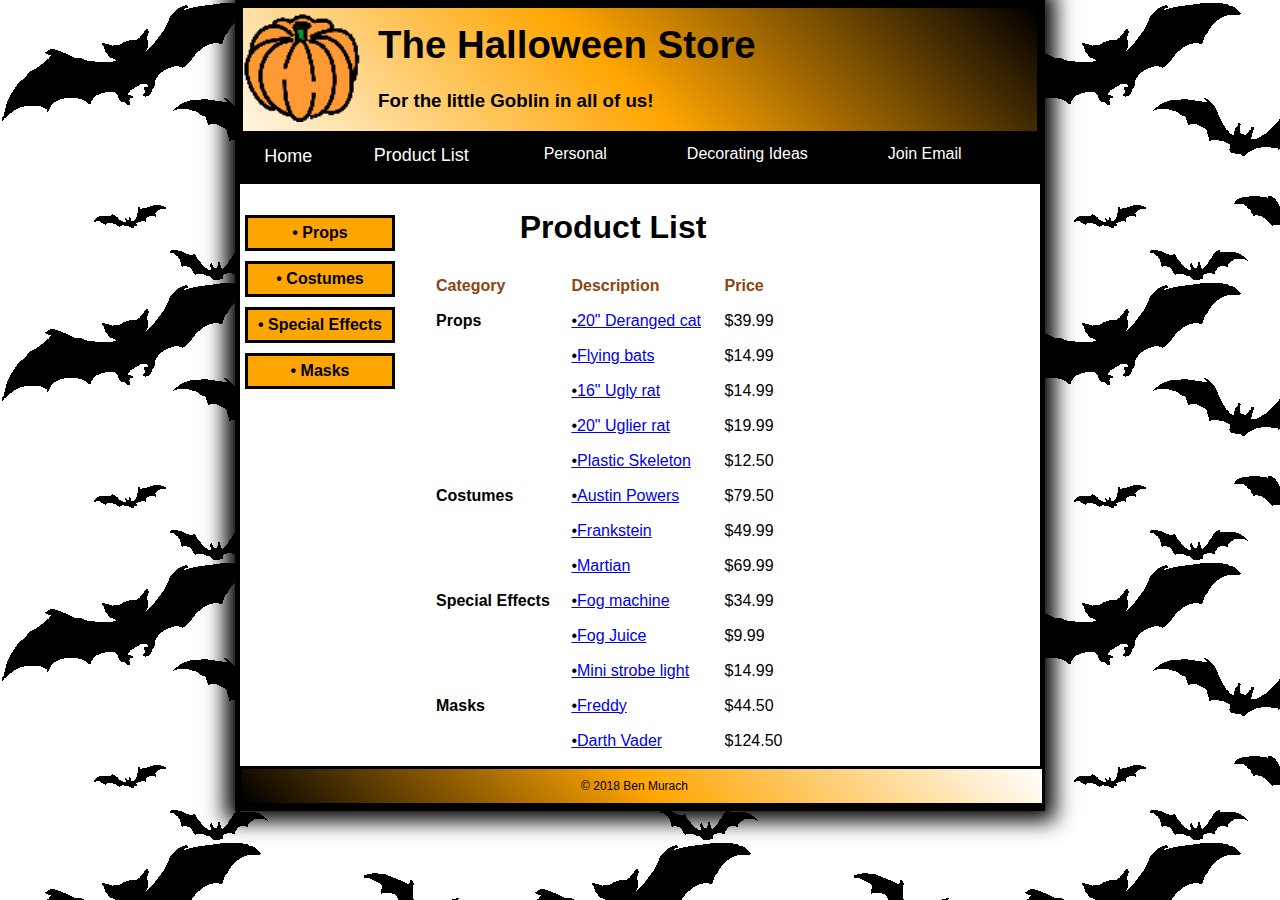
<file: excersise 7/index.html>
<!Doctype HTML>
<link rel="stylesheet" href="main.css"> 
<HTML>
<main>
<body>

<div class ="top">

<Header>
<img src = "pumpkin.gif" alt = "Dat boi">
    <style> 
    img {
        width: 15%;
        height: auto;
        float: left;
        margin-right: 1em;
        
}
    </style>

<h2>
<span style= "font-size: 200%;">The Halloween Store</span>
</h2>
<h3>
For the little Goblin in all of us!
</h3>

    



<style>
    h2
    {
        font-size: 200%
        color: #F5A805;
            
    }    
</style>
   
    
<div class="navbar">
  <a href="/haloween_store.html">Home</a>
  <div class="subnav">
    <button class="subnavbtn bigdino" style ="color:orange;"><a href="index.html" class="buttonaye"> Product List</a> </button>
    <div class="subnav-content">
      <a href="/cups.html">Cups</a>
      <a href="/costumes.html">Costumes</a>
      <a href="/decorations.html">Decorations</a>
    </div>
  </div>
  <div class="subnav">
    <button class="subnavbtn">Personal </button>
    <div class="subnav-content">
      <a href="/route-plan.html">Planning a route</a>
      <a href="/party-hosting.html">Hosting a party</a>

    </div>
  </div>
  <div class="subnav">
    <button class="subnavbtn">Decorating Ideas</button>
    <div class="subnav-content">
      <a href="/outdoor.html">Outdoor</a>
      <a href="/indoor.html">Indoor</a>
      <a href="/table.html">Table</a>
      <a href="/treats.html">Treats</a>
    </div>
  </div>
  <div class="subnav">
  <button class="subnavbtn"> Join Email</button>
    </div>
    </div>
 
</Header>
 </div>   
   

<nav class="floating-menu" style="width: 160px;" >
<ul style = "list-style: none;" class="datboi"> 
    <li><a href="index.html"> <b>Props</b></a></li>
    <li><a href="index.html">  <b>Costumes</b></a></li>
    <li><a href="index.html">  <b>Special&nbsp;Effects</b></a></li>
    <li><a href="index.html"><b> Masks</b></a></li>   
</ul>
</nav>
    <style>
        .floating-menu{
            float: left;
            
            
        }
    </style>


<div class="site">

 <table>
            <caption>Product List</caption>
            <tr>
                <th class="topcathead">Category</th>
                <th class="topcathead">Description</th> 
                <th class="topcathead">Price</th>
            </tr>
            <tr>
                <th class="sideHeads">Props</th>
                <td><a href="cat.html" class = "description">20" Deranged cat</a></td>
                <td class="prices">$39.99</td>
            </tr>
            <tr>
                <th></th>
                <td><a href="bats.html"class = "description">Flying bats</a></td>
                <td class="prices">$14.99</td>
            </tr>
            <tr>
                <th></th>
                <td><a href="smallRat.html"class = "description">16" Ugly rat</a></td>
                <td class="prices">$14.99</td>
            </tr>
            <tr>
                <th></th>
                <td><a href="bigRat.html">20" Uglier rat</a></td>
                <td class="prices">$19.99</td>
            </tr>
            <tr>
                <th></th>
                <td><a href="skeleton.html">Plastic Skeleton</a></td>
                <td class="prices">$12.50</td>
            </tr>
            <tr>
                <th class="sideHeads">Costumes</th>
                <td><a href="austinPowers.html">Austin Powers</a></td>
                <td class="prices">$79.50</td>
            </tr>
            <tr>
                <th></th>
                <td><a href="frank.html">Frankstein</a></td>
                <td class="prices">$49.99</td>
            </tr>
            <tr>
                <th></th>
                <td><a href="martian.html">Martian</a></td>
                <td class="prices">$69.99</td>
            </tr>
            <tr>
                <th class="sideHeads">Special Effects</th>
                <td><a href="fogMachine.html">Fog machine</a></td>
                <td class="prices">$34.99</td>
            </tr>
            <tr>
                <th></th>
                <td><a href="fogJuice.html">Fog Juice</a></td>
                <td class="prices">$9.99</td>
            </tr>
            <tr>
                <th></th>
                <td><a href="miniStrobe.html">Mini strobe light</a></td>
                <td class="prices">$14.99</td>
            </tr>
            <tr>
                <th class="sideHeads">Masks</th>
                <td><a href="freddy.html">Freddy</a></td>
                <td class="prices">$44.50</td>
            </tr>
            <tr>
                <th></th>
                <td><a href="vader.html">Darth Vader</a></td>
                <td class="prices">$124.50</td>
            </tr>
        </table>

</div>	
   
		
						
<footer>
<p>&copy; 2018 Ben Murach</p>
    </footer>


<style>
    .all {
        border-width: 3px; 
        border-style: solid;
        border-color: black;
        
    }
    </style>
    
</body>
</main>    
    

</HTML>
</file>
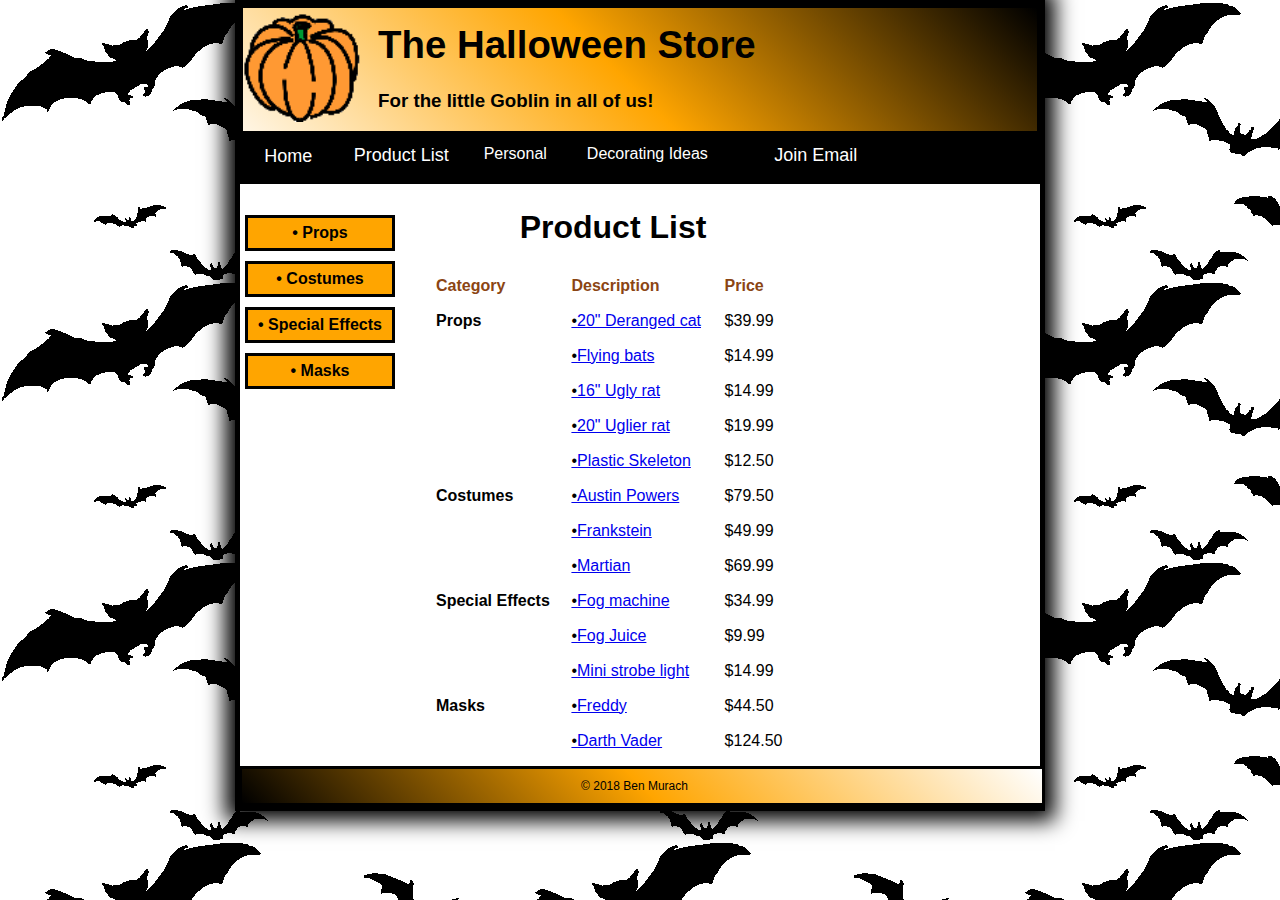
<file: excersise 8/index.html>
<!Doctype HTML>
<link rel="stylesheet" href="main.css"> 
<HTML>
<main>
<body>

<div class ="top">

<Header>
<img src = "pumpkin.gif" alt = "Dat boi">
    <style> 
    img {
        width: 15%;
        height: auto;
        float: left;
        margin-right: 1em;
        
}
    </style>

<h2>
<span style= "font-size: 200%;">The Halloween Store</span>
</h2>
<h3>
For the little Goblin in all of us!
</h3>

    



<style>
    h2
    {
        font-size: 200%
        color: #F5A805;
            
    }    
</style>
   
    
<div class="navbar">
  <a href="/haloween_store.html">Home</a>
  <div class="subnav">
    <button class="subnavbtn bigdino" style ="color:orange;"><a href="index.html" class="buttonaye"> Product List</a> </button>
    <div class="subnav-content">
      <a href="/cups.html">Cups</a>
      <a href="/costumes.html">Costumes</a>
      <a href="/decorations.html">Decorations</a>
    </div>
  </div>
  <div class="subnav">
    <button class="subnavbtn">Personal </button>
    <div class="subnav-content">
      <a href="/route-plan.html">Planning a route</a>
      <a href="/party-hosting.html">Hosting a party</a>

    </div>
  </div>
  <div class="subnav">
    <button class="subnavbtn">Decorating Ideas</button>
    <div class="subnav-content">
      <a href="/outdoor.html">Outdoor</a>
      <a href="/indoor.html">Indoor</a>
      <a href="/table.html">Table</a>
      <a href="/treats.html">Treats</a>
    </div>
  </div>
  <div class="subnav">
      <button class="subnavbtn"><a href="email.html"> Join Email</a></button>
    </div>
    </div>
 
</Header>
 </div>   
   

<nav class="floating-menu" style="width: 160px;" >
<ul style = "list-style: none;" class="datboi"> 
    <li><a href="index.html"> <b>Props</b></a></li>
    <li><a href="index.html">  <b>Costumes</b></a></li>
    <li><a href="index.html">  <b>Special&nbsp;Effects</b></a></li>
    <li><a href="index.html"><b> Masks</b></a></li>   
</ul>
</nav>
    <style>
        .floating-menu{
            float: left;
            
            
        }
    </style>


<div class="site">

 <table>
            <caption>Product List</caption>
            <tr>
                <th class="topcathead">Category</th>
                <th class="topcathead">Description</th> 
                <th class="topcathead">Price</th>
            </tr>
            <tr>
                <th class="sideHeads">Props</th>
                <td><a href="cat.html" class = "description">20" Deranged cat</a></td>
                <td class="prices">$39.99</td>
            </tr>
            <tr>
                <th></th>
                <td><a href="bats.html"class = "description">Flying bats</a></td>
                <td class="prices">$14.99</td>
            </tr>
            <tr>
                <th></th>
                <td><a href="smallRat.html"class = "description">16" Ugly rat</a></td>
                <td class="prices">$14.99</td>
            </tr>
            <tr>
                <th></th>
                <td><a href="bigRat.html">20" Uglier rat</a></td>
                <td class="prices">$19.99</td>
            </tr>
            <tr>
                <th></th>
                <td><a href="skeleton.html">Plastic Skeleton</a></td>
                <td class="prices">$12.50</td>
            </tr>
            <tr>
                <th class="sideHeads">Costumes</th>
                <td><a href="austinPowers.html">Austin Powers</a></td>
                <td class="prices">$79.50</td>
            </tr>
            <tr>
                <th></th>
                <td><a href="frank.html">Frankstein</a></td>
                <td class="prices">$49.99</td>
            </tr>
            <tr>
                <th></th>
                <td><a href="martian.html">Martian</a></td>
                <td class="prices">$69.99</td>
            </tr>
            <tr>
                <th class="sideHeads">Special Effects</th>
                <td><a href="fogMachine.html">Fog machine</a></td>
                <td class="prices">$34.99</td>
            </tr>
            <tr>
                <th></th>
                <td><a href="fogJuice.html">Fog Juice</a></td>
                <td class="prices">$9.99</td>
            </tr>
            <tr>
                <th></th>
                <td><a href="miniStrobe.html">Mini strobe light</a></td>
                <td class="prices">$14.99</td>
            </tr>
            <tr>
                <th class="sideHeads">Masks</th>
                <td><a href="freddy.html">Freddy</a></td>
                <td class="prices">$44.50</td>
            </tr>
            <tr>
                <th></th>
                <td><a href="vader.html">Darth Vader</a></td>
                <td class="prices">$124.50</td>
            </tr>
        </table>

</div>	
   
		
						
<footer>
<p>&copy; 2018 Ben Murach</p>
    </footer>


<style>
    .all {
        border-width: 3px; 
        border-style: solid;
        border-color: black;
        
    }
    </style>
    
</body>
</main>    
    

</HTML>
</file>
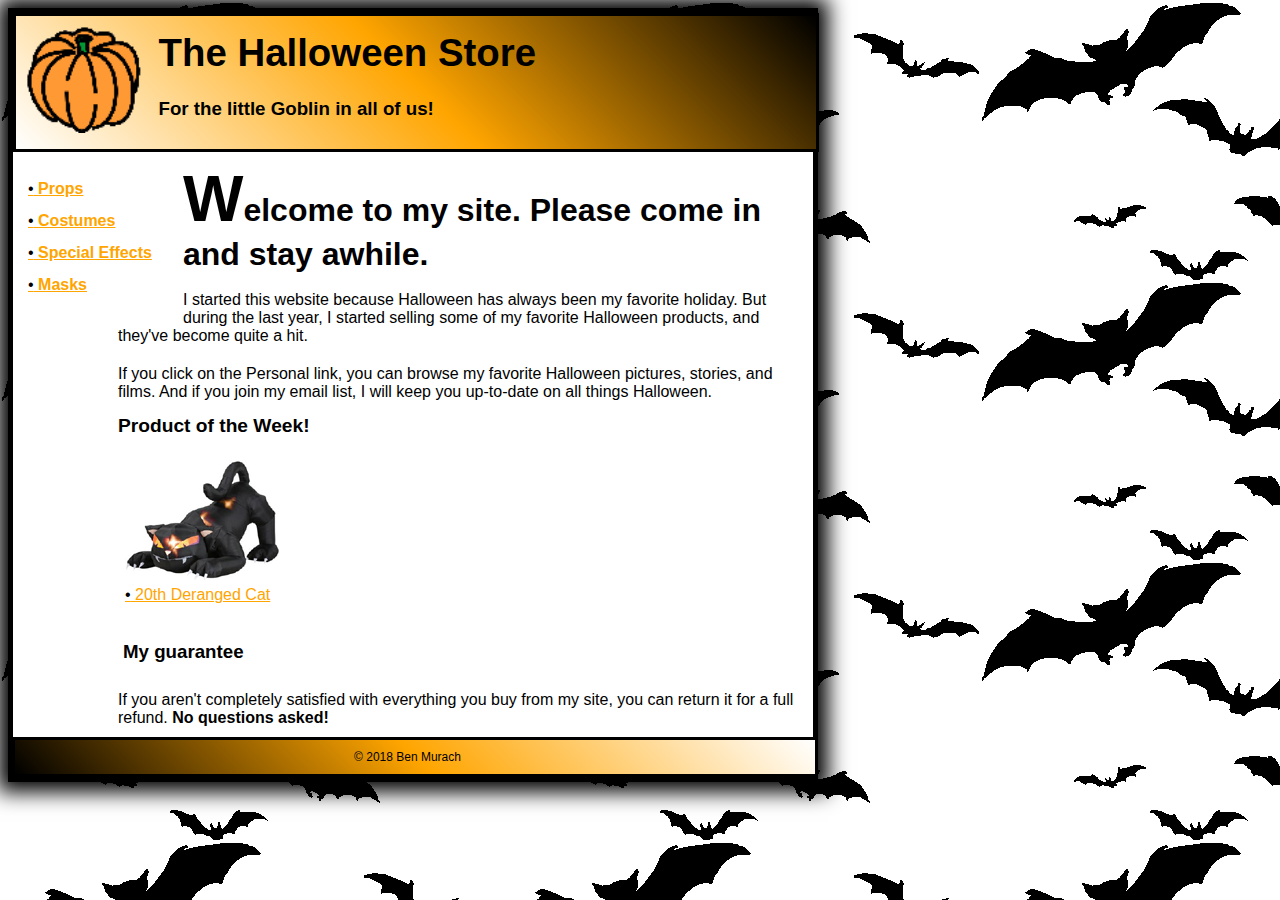
<file: excersise 5/haloween_store.html>
<!Doctype HTML>
<link rel="stylesheet" href="main.css"> 
<HTML>
<main>
<body>

<div class ="top">
<Header>
<img src = "pumpkin.gif" alt = "Dat boi">
    <style> 
    img {
        width: 15%;
        height: auto;
        float: left;
        margin-right: 1em;
        
}
    </style>

<h2>
<span style= "font-size: 200%;">The Halloween Store</span>
</h2>
<h3>
For the little Goblin in all of us!
</h3>

    



<style>
    h2
    {
        font-size: 200%
        color: #F5A805;
            
    }    
</style>


</Header>
    </div>
    <style>
        .top{
            background-image: linear-gradient(-135deg, black, orange, white);
            border-style: solid;
            border-width: 3px;
            border-color: black;
            width: 100%;
            margin-left: -.5px
            
        }
    </style>
<nav class="floating-menu" style="width: 160px;" >
<ul style = "list-style: none;" class="datboi"> 
    <li><a href="/props.html"> <b>Props</b></a></li>
    <li><a href="/costumes.html">  <b>Costumes</b></a></li>
    <li><a href="/special.html">  <b>Special&nbsp;Effects</b></a></li>
    <li><a href="/masks.html"><b> Masks</b></a></li>   
</ul>
</nav>
    <style>
        .floating-menu{
            float: left;
            
            
        }
    </style>


<div class="site">
<h1>
Welcome to my site. Please come in and stay awhile.
</h1>
<style>
 h1::first-letter {
  font-size: 200%;
}
</style>
<p>
I started this website because Halloween has always been my favorite holiday. But during the last year, I started selling some of my favorite Halloween products, and they've become quite a hit.
</p>
<p>
If you click on the Personal link, you can browse my favorite Halloween pictures, stories, and films. And if you join my email list, I will keep you up-to-date on all things Halloween.
</p>
<h2>
Product of the Week!
</h2>
   <br>
   
<img src="cat1.jpg" alt = "pretty kitty" height = "auto" width="auto" class = "elgato" > 

    


<br><br><br><br><br><br>
<br>
    <div class = "elgato">
<a  href="/cat.html" > 20th Deranged Cat </a>
<br>
    </div>
    <br><br>
<h3 >My guarantee</h3>
<p id="juice">
    If you aren't completely satisfied with everything you buy from my site, you can return it for a full refund. <b>No questions asked!</b>
</p>

</div>	
   
		
						
<footer>
<p>&copy; 2018 Ben Murach</p>
    </footer>


<style>
    .all {
        border-width: 3px; 
        border-style: solid;
        border-color: black;
        
    }
    </style>
    
</body>
</main>    
    

</HTML>
</file>
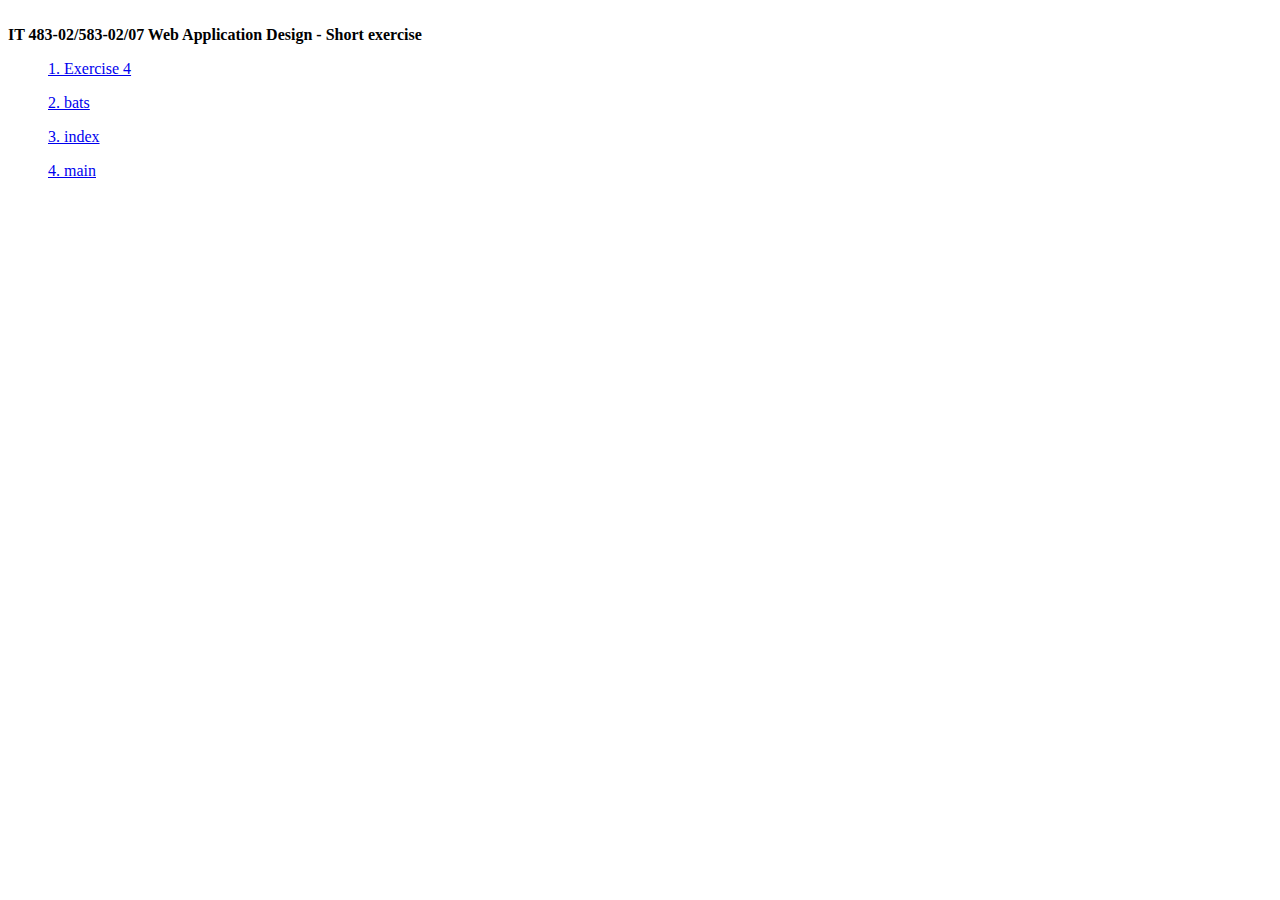
<file: excersise 5/Table of Contents.html>
<html><head><meta http-equiv="&#39;Content-Type&#39;" content="&#39;text/html;charset=utf-8&#39;" /><title>IT 483-02/583-02/07 Web Application Design  - Short exercise</title></head><body><table cellpadding=0 cellspacing=0 border=0 width=100%><tr><td colspan=3>&nbsp;</td></tr><tr><td valign="top" width="100%"><font class="title"><strong>IT 483-02/583-02/07 Web Application Design  - Short exercise</strong></font><br><p class='d2l' style=' margin-left: 40px'><a target="_blank" href="Exercise 4.pdf" />1. Exercise 4</a></p><p class='d2l' style=' margin-left: 40px'><a target="_blank" href="bats.gif" />2. bats</a></p><p class='d2l' style=' margin-left: 40px'><a target="_blank" href="index.html" />3. index</a></p><p class='d2l' style=' margin-left: 40px'><a target="_blank" href="main.css" />4. main</a></p></td></tr></table></body></html>
</file>
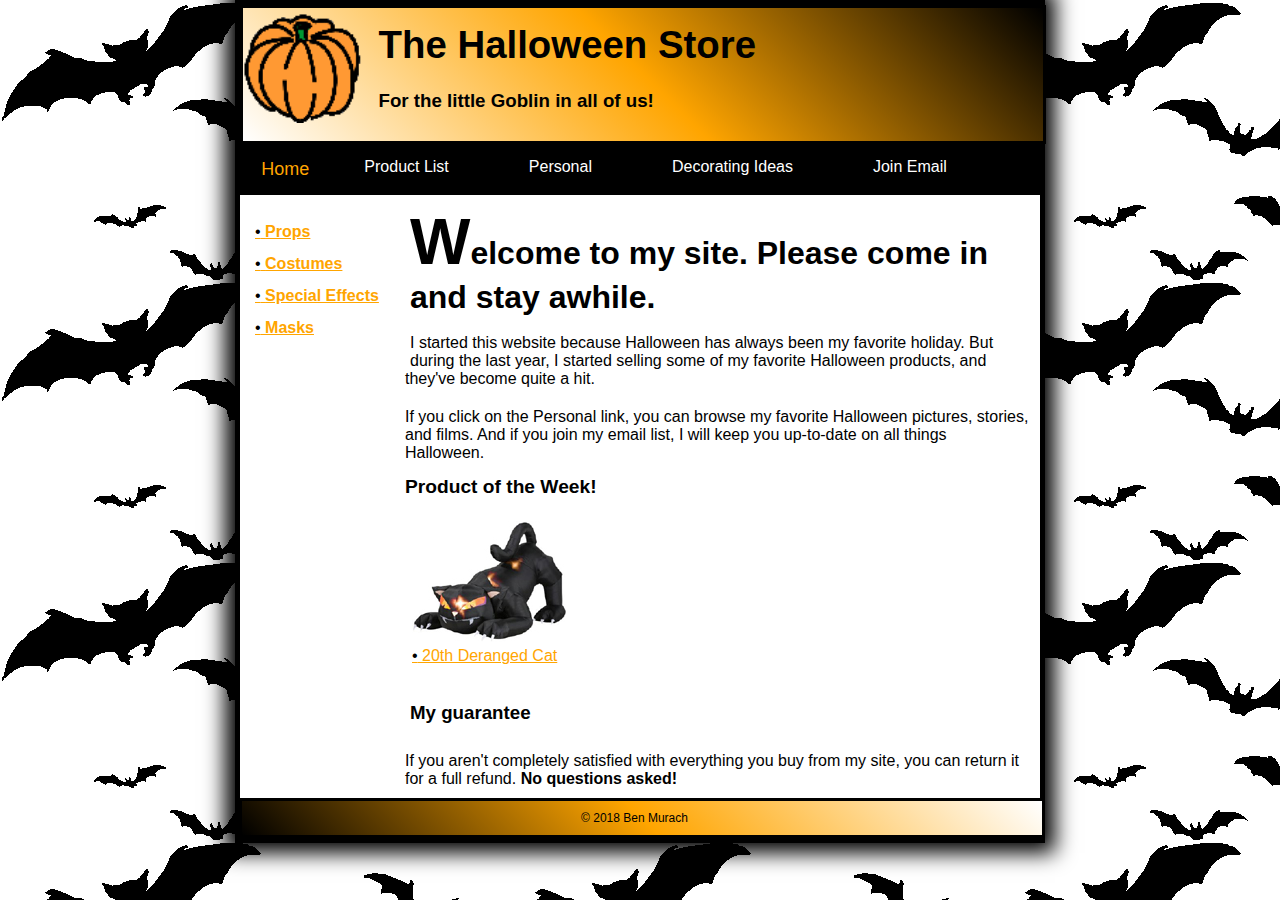
<file: excersise 6/haloween_store.html>
<!Doctype HTML>
<link rel="stylesheet" href="main.css"> 
<HTML>
<main>
<body>

<div class ="top">

<Header>
<img src = "pumpkin.gif" alt = "Dat boi">
    <style> 
    img {
        width: 15%;
        height: auto;
        float: left;
        margin-right: 1em;
        
}
    </style>

<h2>
<span style= "font-size: 200%;">The Halloween Store</span>
</h2>
<h3>
For the little Goblin in all of us!
</h3>

    



<style>
    h2
    {
        font-size: 200%
        color: #F5A805;
            
    }    
</style>
    </div>
    
<div class="navbar">
  <a href="#home">Home</a>
  <div class="subnav">
    <button class="subnavbtn">Product List </button>
    <div class="subnav-content">
      <a href="/cups.html">Cups</a>
      <a href="/costumes.html">Costumes</a>
      <a href="/decorations.html">Decorations</a>
    </div>
  </div>
  <div class="subnav">
    <button class="subnavbtn">Personal </button>
    <div class="subnav-content">
      <a href="/route-plan.html">Planning a route</a>
      <a href="/party-hosting.html">Hosting a party</a>

    </div>
  </div>
  <div class="subnav">
    <button class="subnavbtn">Decorating Ideas</button>
    <div class="subnav-content">
      <a href="/outdoor.html">Outdoor</a>
      <a href="/indoor.html">Indoor</a>
      <a href="/table.html">Table</a>
      <a href="/treats.html">Treats</a>
    </div>
  </div>
  <div class="subnav">
  <button class="subnavbtn"> Join Email</button>
    </div>

</div>

</Header>
   
   
   
    <style>
        .top{
            background-image: linear-gradient(-135deg, black, orange, white);
            border-style: solid;
            border-width: 3px;
            border-color: black;
            width: 100%;
            margin-left: -.5px;
            
        }
    </style>
<nav class="floating-menu" style="width: 160px;" >
<ul style = "list-style: none;" class="datboi"> 
    <li><a href="/props.html"> <b>Props</b></a></li>
    <li><a href="/costumes.html">  <b>Costumes</b></a></li>
    <li><a href="/special.html">  <b>Special&nbsp;Effects</b></a></li>
    <li><a href="/masks.html"><b> Masks</b></a></li>   
</ul>
</nav>
    <style>
        .floating-menu{
            float: left;
            
            
        }
    </style>


<div class="site">
<h1>
Welcome to my site. Please come in and stay awhile.
</h1>
<style>
 h1::first-letter {
  font-size: 200%;
}
</style>
<p>
I started this website because Halloween has always been my favorite holiday. But during the last year, I started selling some of my favorite Halloween products, and they've become quite a hit.
</p>
<p>
If you click on the Personal link, you can browse my favorite Halloween pictures, stories, and films. And if you join my email list, I will keep you up-to-date on all things Halloween.
</p>
<h2>
Product of the Week!
</h2>
   <br>
   
<img src="cat1.jpg" alt = "pretty kitty" height = "auto" width="auto" class = "elgato" > 

    


<br><br><br><br><br><br>
<br>
    <div class = "elgato">
<a  href="/cat.html" > 20th Deranged Cat </a>
<br>
    </div>
    <br><br>
<h3 >My guarantee</h3>
<p id="juice">
    If you aren't completely satisfied with everything you buy from my site, you can return it for a full refund. <b>No questions asked!</b>
</p>

</div>	
   
		
						
<footer>
<p>&copy; 2018 Ben Murach</p>
    </footer>


<style>
    .all {
        border-width: 3px; 
        border-style: solid;
        border-color: black;
        
    }
    </style>
    
</body>
</main>    
    

</HTML>
</file>
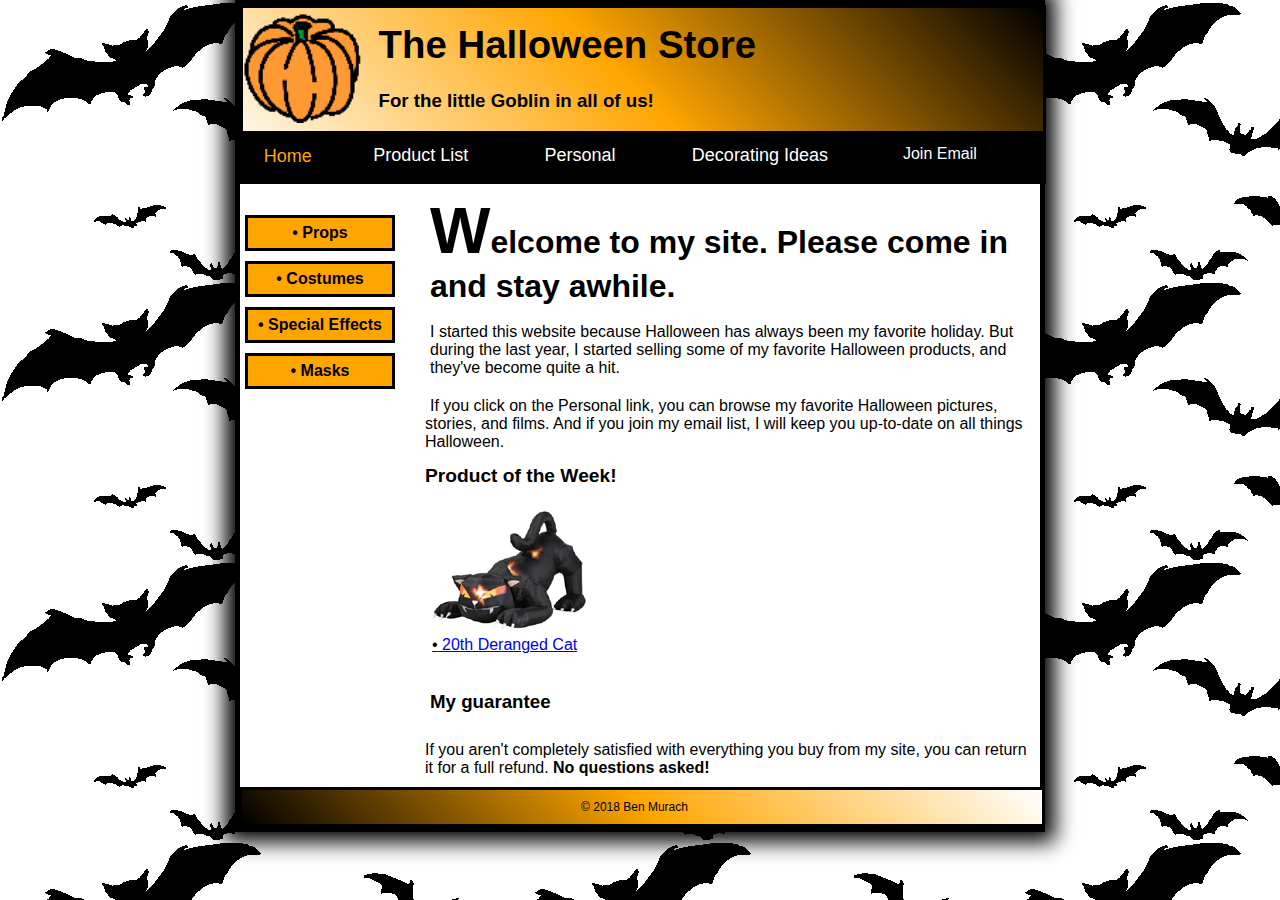
<file: excersise 7/haloween_store.html>
<!Doctype HTML>
<link rel="stylesheet" href="main.css"> 
<HTML>
<main>
<body>

<div class ="top">

<Header>
<img src = "pumpkin.gif" alt = "Dat boi">
    <style> 
    img {
        width: 15%;
        height: auto;
        float: left;
        margin-right: 1em;
        
}
    </style>

<h2>
<span style= "font-size: 200%;">The Halloween Store</span>
</h2>
<h3>
For the little Goblin in all of us!
</h3>

    



<style>
    h2
    {
        font-size: 200%
        color: #F5A805;
            
    }    
</style>
    
    
<div class="navbar">
  <a href="/haloween_store.html" style="color: orange">Home</a>
  <div class="subnav">
      <button class="subnavbtn bigdino" ><a href="index.html" class="buttonaye"> Product List</a></button>
    <div class="subnav-content">
      <a href="/cups.html">Cups</a>
      <a href="/costumes.html">Costumes</a>
      <a href="/decorations.html">Decorations</a>
    </div>
  </div>
  <div class="subnav">
      <button class="subnavbtn"><a href="index.html" class="buttonaye">Personal</a> </button>
    <div class="subnav-content">
      <a href="/route-plan.html">Planning a route</a>
      <a href="/party-hosting.html">Hosting a party</a>

    </div>
  </div>
  <div class="subnav">
      <button class="subnavbtn"><a href="index.html" class="buttonaye">Decorating Ideas</a></button>
    <div class="subnav-content">
      <a href="/outdoor.html">Outdoor</a>
      <a href="/indoor.html">Indoor</a>
      <a href="/table.html">Table</a>
      <a href="/treats.html">Treats</a>
    </div>
  </div>
  <div class="subnav">
  <button class="subnavbtn"> Join Email</button>
    </div>

</div>

</Header>
    
    </div>
    
   
    <style>
        .top{
            background-image: linear-gradient(-135deg, black, orange, white);
            border-style: solid;
            border-width: 3px;
            border-color: black;
            width: 100%;
            margin-left: -.5px;
            
        }
    </style>
<nav class="floating-menu" style="width: 160px;" >
<ul style = "list-style: none;" class="datboi"> 
    <li><a href="index.htmvn l"> <b>Props</b></a></li>
    <li><a href="index.html">  <b>Costumes</b></a></li>
    <li><a href="index.html">  <b>Special&nbsp;Effects</b></a></li>
    <li><a href="index.html"><b> Masks</b></a></li>   
</ul>
</nav>
    <style>
        .floating-menu{
            float: left;
            
            
        }
    </style>


<div class="site">
<h1>
Welcome to my site. Please come in and stay awhile.
</h1>
<style>
 h1::first-letter {
  font-size: 200%;
}
</style>


<p>
I started this website because Halloween has always been my favorite holiday. But during the last year, I started selling some of my favorite Halloween products, and they've become quite a hit.
</p>
<p>
If you click on the Personal link, you can browse my favorite Halloween pictures, stories, and films. And if you join my email list, I will keep you up-to-date on all things Halloween.
</p>
<h2>
Product of the Week!
</h2>
   <br>
   
<img src="cat1.jpg" alt = "pretty kitty" height = "auto" width="auto" class = "elgato" > 

    


<br><br><br><br><br><br>
<br>
    <div class = "elgato">
<a  href="/cat.html" > 20th Deranged Cat </a>
<br>
    </div>
    <br><br>
<h3 >My guarantee</h3>
<p id="juice">
    If you aren't completely satisfied with everything you buy from my site, you can return it for a full refund. <b>No questions asked!</b>
</p>

</div>	
   
		
						
<footer>
<p>&copy; 2018 Ben Murach</p>
    </footer>


<style>
    .all {
        border-width: 3px; 
        border-style: solid;
        border-color: black;
        
    }
    </style>
    
</body>
</main>    
    

</HTML>
</file>
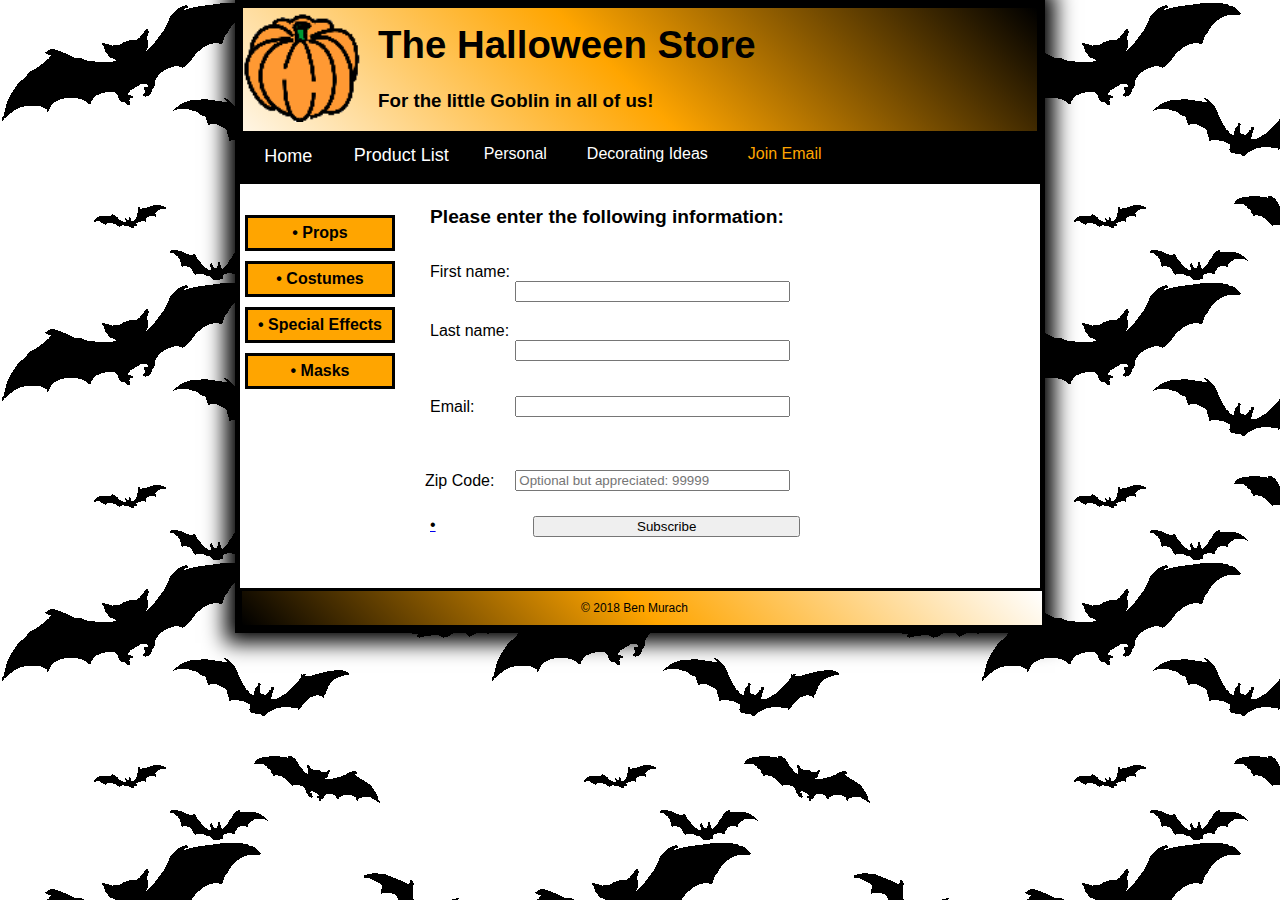
<file: excersise 8/email.html>
<!Doctype HTML>
<link rel="stylesheet" href="main.css"> 
<HTML>
<main>
<body>

<div class ="top">

<Header>
<img src = "pumpkin.gif" alt = "Dat boi">
    <style> 
    img {
        width: 15%;
        height: auto;
        float: left;
        margin-right: 1em;
        
}
    </style>

<h2>
<span style= "font-size: 200%;">The Halloween Store</span>
</h2>
<h3>
For the little Goblin in all of us!
</h3>

    



<style>
    h2
    {
        font-size: 200%
        color: #F5A805;
            
    }    
</style>
   
    
<div class="navbar">
  <a href="/haloween_store.html">Home</a>
  <div class="subnav">
    <button class="subnavbtn bigdino" style ="color:orange;"><a href="index.html" class="buttonaye"> Product List</a> </button>
    <div class="subnav-content">
      <a href="/cups.html">Cups</a>
      <a href="/costumes.html">Costumes</a>
      <a href="/decorations.html">Decorations</a>
    </div>
  </div>
  <div class="subnav">
    <button class="subnavbtn">Personal </button>
    <div class="subnav-content">
      <a href="/route-plan.html">Planning a route</a>
      <a href="/party-hosting.html">Hosting a party</a>

    </div>
  </div>
  <div class="subnav">
    <button class="subnavbtn">Decorating Ideas</button>
    <div class="subnav-content">
      <a href="/outdoor.html">Outdoor</a>
      <a href="/indoor.html">Indoor</a>
      <a href="/table.html">Table</a>
      <a href="/treats.html">Treats</a>
    </div>
  </div>
  <div class="subnav">
  <button class="subnavbtn" style="color: orange;"> Join Email</button>
    </div>
    </div>
 
</Header>
 </div>   
   

<nav class="floating-menu" style="width: 160px;" >
<ul style = "list-style: none;" class="datboi"> 
    <li><a href="index.html"> <b>Props</b></a></li>
    <li><a href="index.html">  <b>Costumes</b></a></li>
    <li><a href="index.html">  <b>Special&nbsp;Effects</b></a></li>
    <li><a href="index.html"><b> Masks</b></a></li>   
</ul>
</nav>
    <style>
        .floating-menu{
            float: left;
            
            
        }
    </style>


<div class="site">
<br>
 <h2>Please enter the following information:</h2>
        <form id="emailform" >
            <p>
                <label for="fname">First name:</label><br>
                <input type="text" id="fname" name="fname"><br>
            </p>
            <p>
                <label for="lname">Last name:</label><br>
                <input type="text" id="lname" name="lname"><br><br>
            </p>
            <p>
                <label for="email">Email:</label><br>
                <input type="text" id="email" name="email"><br><br>
            </p>
            <p>
                <label for="zip">Zip Code:</label><br>
                <input type="text" id="zip" name="zip" placeholder="Optional but appreciated: 99999"><br><br>
            </p>
            <span class="help">
            <a href="submit.html">
                <input type="submit" id="submit" value="Subscribe" onclick="alert('Thanks for joining my email list! Ill be in contact soon, feel free to keep browsing my site!' )">
            </a>
            </span>
        </form>
        <br>
        <br>
        <br>

</div>	
   
		
						
<footer>
<p>&copy; 2018 Ben Murach</p>
    </footer>


<style>
    .all {
        border-width: 3px; 
        border-style: solid;
        border-color: black;
        
    }
    </style>
    
</body>
</main>    
    

</HTML>
</file>
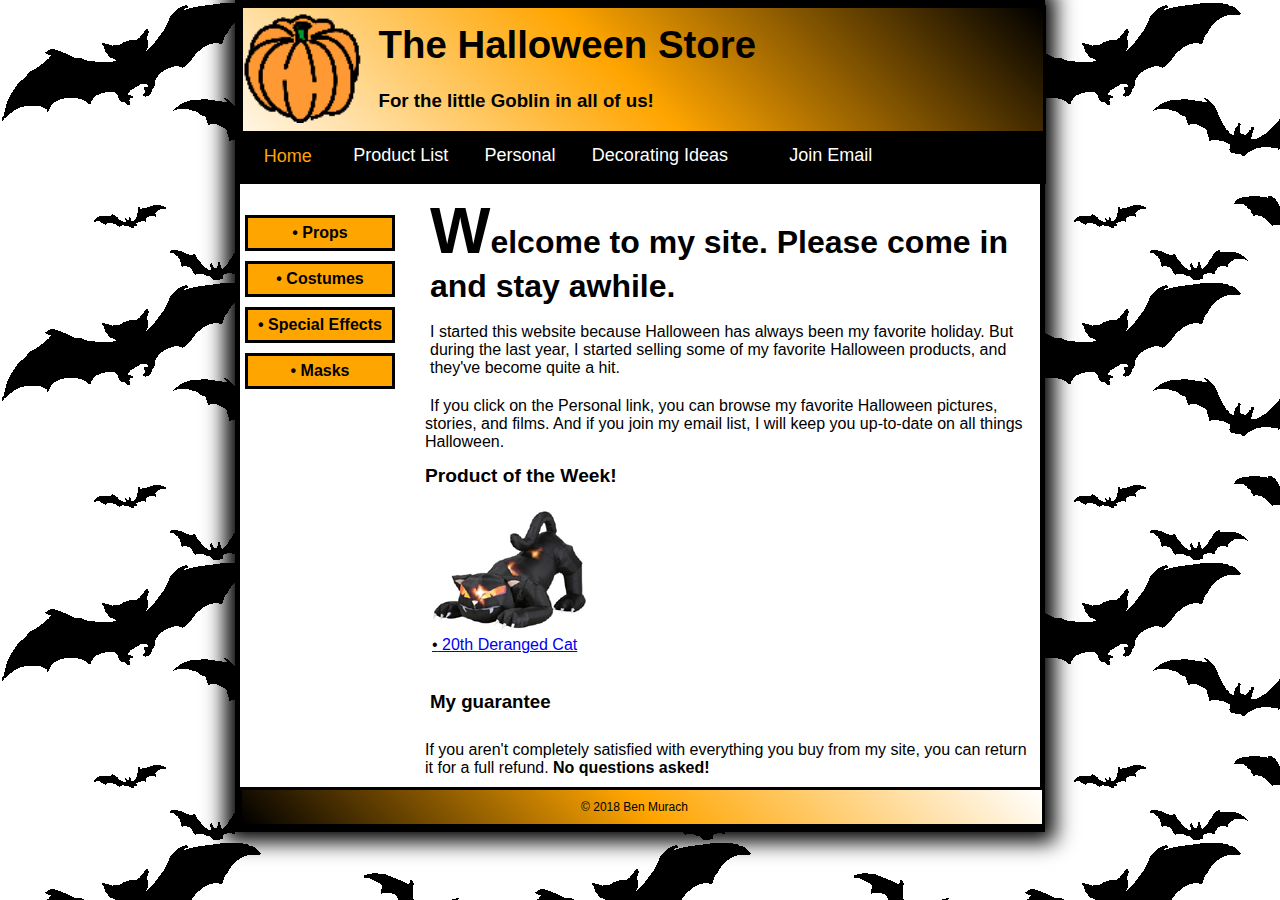
<file: excersise 8/haloween_store.html>
<!Doctype HTML>
<link rel="stylesheet" href="main.css"> 
<HTML>
<main>
<body>

<div class ="top">

<Header>
<img src = "pumpkin.gif" alt = "Dat boi">
    <style> 
    img {
        width: 15%;
        height: auto;
        float: left;
        margin-right: 1em;
        
}
    </style>

<h2>
<span style= "font-size: 200%;">The Halloween Store</span>
</h2>
<h3>
For the little Goblin in all of us!
</h3>

    



<style>
    h2
    {
        font-size: 200%
        color: #F5A805;
            
    }    
</style>
    
    
<div class="navbar">
  <a href="/haloween_store.html" style="color: orange">Home</a>
  <div class="subnav">
      <button class="subnavbtn bigdino" ><a href="index.html" class="buttonaye"> Product List</a></button>
    <div class="subnav-content">
      <a href="/cups.html">Cups</a>
      <a href="/costumes.html">Costumes</a>
      <a href="/decorations.html">Decorations</a>
    </div>
  </div>
  <div class="subnav">
      <button class="subnavbtn"><a href="index.html" class="buttonaye">Personal</a> </button>
    <div class="subnav-content">
      <a href="/route-plan.html">Planning a route</a>
      <a href="/party-hosting.html">Hosting a party</a>

    </div>
  </div>
  <div class="subnav">
      <button class="subnavbtn"><a href="index.html" class="buttonaye">Decorating Ideas</a></button>
    <div class="subnav-content">
      <a href="/outdoor.html">Outdoor</a>
      <a href="/indoor.html">Indoor</a>
      <a href="/table.html">Table</a>
      <a href="/treats.html">Treats</a>
    </div>
  </div>
  <div class="subnav">
      <button class="subnavbtn"><a href="email.html"> Join Email</a></button>
    </div>

</div>

</Header>
    
    </div>
    
   
    <style>
        .top{
            background-image: linear-gradient(-135deg, black, orange, white);
            border-style: solid;
            border-width: 3px;
            border-color: black;
            width: 100%;
            margin-left: -.5px;
            
        }
    </style>
<nav class="floating-menu" style="width: 160px;" >
<ul style = "list-style: none;" class="datboi"> 
    <li><a href="index.html"> <b>Props</b></a></li>
    <li><a href="index.html">  <b>Costumes</b></a></li>
    <li><a href="index.html">  <b>Special&nbsp;Effects</b></a></li>
    <li><a href="index.html"><b> Masks</b></a></li>   
</ul>
</nav>
    <style>
        .floating-menu{
            float: left;
            
            
        }
    </style>


<div class="site">
<h1>
Welcome to my site. Please come in and stay awhile.
</h1>
<style>
 h1::first-letter {
  font-size: 200%;
}
</style>


<p>
I started this website because Halloween has always been my favorite holiday. But during the last year, I started selling some of my favorite Halloween products, and they've become quite a hit.
</p>
<p>
If you click on the Personal link, you can browse my favorite Halloween pictures, stories, and films. And if you join my email list, I will keep you up-to-date on all things Halloween.
</p>
<h2>
Product of the Week!
</h2>
   <br>
   
<img src="cat1.jpg" alt = "pretty kitty" height = "auto" width="auto" class = "elgato" > 

    


<br><br><br><br><br><br>
<br>
    <div class = "elgato">
<a  href="/cat.html" > 20th Deranged Cat </a>
<br>
    </div>
    <br><br>
<h3 >My guarantee</h3>
<p id="juice">
    If you aren't completely satisfied with everything you buy from my site, you can return it for a full refund. <b>No questions asked!</b>
</p>

</div>	
   
		
						
<footer>
<p>&copy; 2018 Ben Murach</p>
    </footer>


<style>
    .all {
        border-width: 3px; 
        border-style: solid;
        border-color: black;
        
    }
    </style>
    
</body>
</main>    
    

</HTML>
</file>
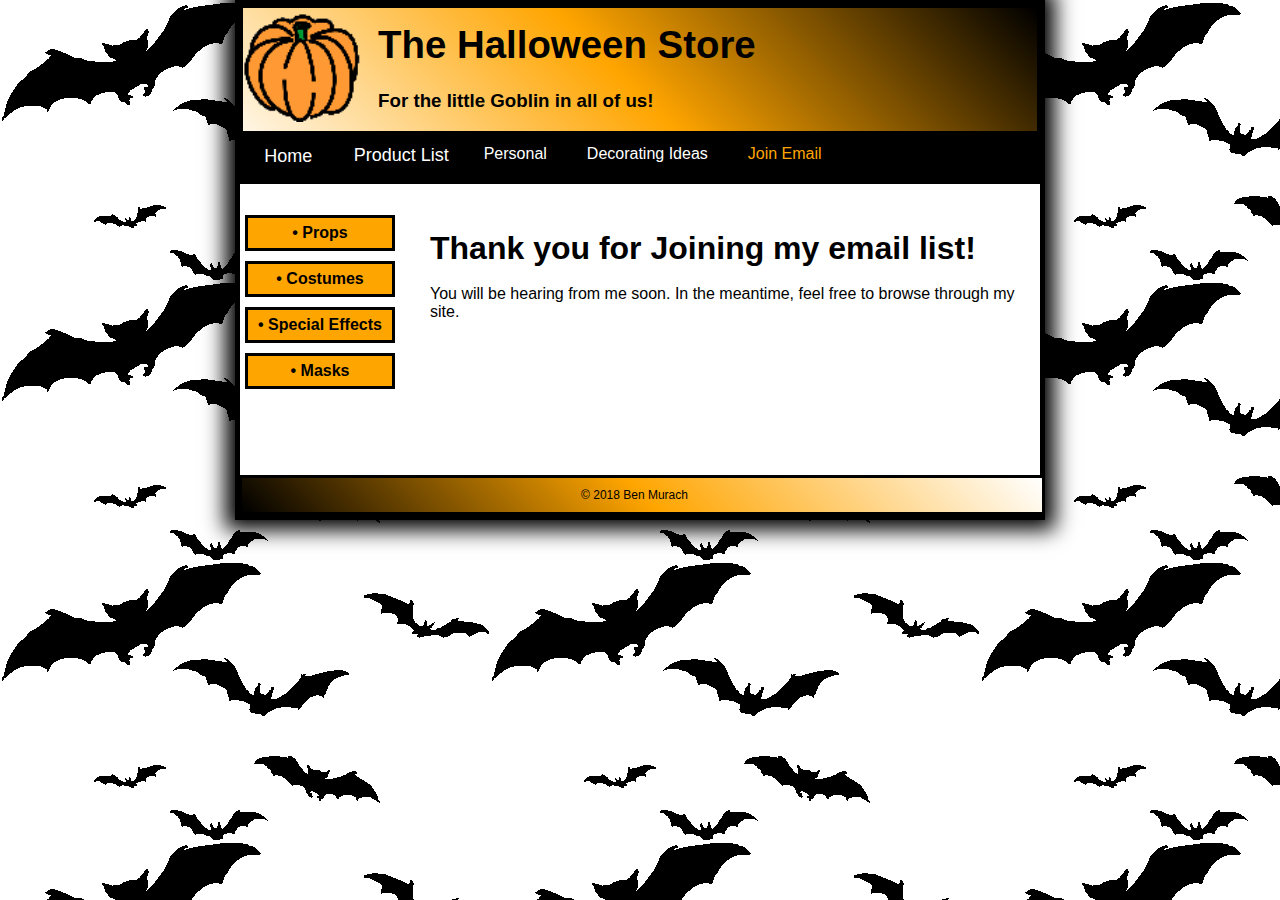
<file: excersise 8/submit.html>
<!Doctype HTML>
<link rel="stylesheet" href="main.css"> 
<HTML>
<main>
<body>

<div class ="top">

<Header>
<img src = "pumpkin.gif" alt = "Dat boi">
    <style> 
    img {
        width: 15%;
        height: auto;
        float: left;
        margin-right: 1em;
        
}
    </style>

<h2>
<span style= "font-size: 200%;">The Halloween Store</span>
</h2>
<h3>
For the little Goblin in all of us!
</h3>

    



<style>
    h2
    {
        font-size: 200%
        color: #F5A805;
            
    }    
</style>
   
    
<div class="navbar">
  <a href="/haloween_store.html">Home</a>
  <div class="subnav">
    <button class="subnavbtn bigdino" style ="color:orange;"><a href="index.html" class="buttonaye"> Product List</a> </button>
    <div class="subnav-content">
      <a href="/cups.html">Cups</a>
      <a href="/costumes.html">Costumes</a>
      <a href="/decorations.html">Decorations</a>
    </div>
  </div>
  <div class="subnav">
    <button class="subnavbtn">Personal </button>
    <div class="subnav-content">
      <a href="/route-plan.html">Planning a route</a>
      <a href="/party-hosting.html">Hosting a party</a>

    </div>
  </div>
  <div class="subnav">
    <button class="subnavbtn">Decorating Ideas</button>
    <div class="subnav-content">
      <a href="/outdoor.html">Outdoor</a>
      <a href="/indoor.html">Indoor</a>
      <a href="/table.html">Table</a>
      <a href="/treats.html">Treats</a>
    </div>
  </div>
  <div class="subnav">
  <button class="subnavbtn" style="color: orange;"> Join Email</button>
    </div>
    </div>
 
</Header>
 </div>   
   

<nav class="floating-menu" style="width: 160px;" >
<ul style = "list-style: none;" class="datboi"> 
    <li><a href="index.html"> <b>Props</b></a></li>
    <li><a href="index.html">  <b>Costumes</b></a></li>
    <li><a href="index.html">  <b>Special&nbsp;Effects</b></a></li>
    <li><a href="index.html"><b> Masks</b></a></li>   
</ul>
</nav>
    <style>
        .floating-menu{
            float: left;
            
            
        }
    </style>


<div class="site">
<br>
<br>
<h1> Thank you for Joining my email list!</h1>
<p>You will be hearing from me soon. In the meantime, feel free to browse through my site. </p>
<br>
<br>
<br>
<br>
<br>
<br>
<br>
<br>


</div>	
   
		
						
<footer>
<p>&copy; 2018 Ben Murach</p>
    </footer>


<style>
    .all {
        border-width: 3px; 
        border-style: solid;
        border-color: black;
        
    }
    </style>
    
</body>
</main>    
    

</HTML>
</file>
<file: excersise 7/main.css>
header {
    padding: 0px;
    display: block; 
}

.top{
    padding: 10px 0;
    background-image: linear-gradient(-135deg, black, orange, white);
    border-style: solid;
    border-width: 3px;
    border-color: black;  
}

.buttonaye{
    margin: -20px;
    color: white;
    margin-top: -15px;
    padding: 
}

.description{
    border-spacing:  10px;
}
.elgato {
    margin-left: 2px;
    height: 500%;
    width: auto;
    float: left;
    
}

.sideHeads {
    text-align: left;
    font-weight: bold;
}

.site {
    margin-left: 190px;    
}


/* nav menu */
.navbar {
  overflow: hidden;
  background-color: black;
    width 100%;
    margin-bottom: -11px;
    
}

.subnav {
  float: left;
}
.button.bigdino {
    color: orange;
}

.subnav .subnavbtn {
  font-size: 16px;
  border: none;
  color: white;
  padding: 14px 40px;
  background-color: inherit;
  font-family: inherit;
  margin: 0px;
}

.navbar a {
  float:left;
  font-size: 18px;
  color: white;
  text-align: justify;
  padding: 15px 15px;
  text-decoration: none;
}

.navbar a:hover, .subnav:hover .subnavbtn {
  background-color: darkgrey;
    
}

.subnav-content {
    display: none;
    position: absolute;
    left: 0px;
    background-color: black;
    width: 100%;
}

/* need this to pop up */
.subnav:hover .subnav-content {
  display: block;
}

.subnav-content a {
  float: center;
  color: white;
}

.subnav-content a:hover {
  background-color: #eee;
  color: black;
}



/*.floating-menu {
    font-family: sans-serif;
    background: white;
    padding: 5px;;
    width: 160px;
    z-index: 100;
    position: static;    
    float: left;
    width: 18%; 
    display: inline-block
}
    
    .floating-menu a {
        display: block;
        color: white;
        
        
        
    }*/
    
}

h3{
    margin: 10px;
    padding: 15px;
    
}

main {

    
   
}

html {
    background-image: url(bats.gif);
    display: block;
    
    
}

body {
    font-family: sans-serif;
    margin: auto;
    padding: 0px;
    display: block;
    border-style: solid;
    border-color: black;
    border-width: 5px;
    box-shadow: 0px 0px 20px 10px black;
    height: auto;
    width: 800px;
    padding: 0px;
    background-color: white; 
    
    /*background-image: url(bats.gif);*/
}
h1,  u, p {
	margin: 0px;
	padding: 10px;
    margin-left: -15px
}

h1 {
	padding-bottom: .25em;
	color: black;
    margin-left: -px;
}

h2 {
	font-size: 120%;
	padding: .5em 0;
    margin: -5px;
}

.topcathead{
    text-align: left;
    color: saddlebrown;
}

table {
    width: 60%;
    border-collapse:separate;
    border-spacing: 5px 15px;
}

table caption {
    margin-top: 25px;
    margin-bottom: 15px;
    font-weight: bold;
    font-size: 200%;
}

.floating-menu {
    width: 120px;
    display: block;
    margin-top: 5px;
    margin-left: 30px;
    margin-top: 15px;
}

.floating-menu ul {
    margin-left: 5px;
    margin-bottom: 5px;
    padding-left: 0px;
    width: 120px;
}

.floating-menu li {
    margin-bottom: 10px;
    border: 2px solid black; 
}

.floating-menu a {
    height: 30px;
    display: block;
    background-color: orange;
    border: 1px solid black;
    text-decoration: none;
    color: black;
    text-align: center;
    line-height: 30px;
    font-weight: bold;
}

.floating-menu a:hover{
    background-color: orangered;
    
}

.topnavtext p{
    margin: -10px;
    color: orange;
    
}

li{
	
    color: orange;
    margin: 0px 0px;
    margin-left: -30px; 
    line-height: 200%;
}

.datboi a:link{
    color: black;
}



.bigdino {
    color:orange;
    text-decoration-color: orange;
}

/* a.floating-menu::before {
    color: black;
    content: "\2022";
    
}*/

a:hover{
    color: lawngreen;
}


#caption, #gallery {
	text-align: center;
}

a::before{
    content: "\2022";
    color: black;
}
.juice {
    padding: -1px; 
    
}
footer{
    font-size: 75%;
    padding: 0px;
    text-align: center;
    margin-left: auto;
    margin-right: auto;
    background-image: linear-gradient(45deg, black, orange, white);
    border: solid; 
    margin-left: -1px; 
    width: 100%;
}
</file>
<file: excersise 8/main.css>
header {
    padding: 0px;
    display: block; 
}

.top{
    padding: 10px 0;
    background-image: linear-gradient(-135deg, black, orange, white);
    border-style: solid;
    border-width: 3px;
    border-color: black;  
}

label {
    float: left;
    width 8em;
    text-align: right;
    display: block;
    margin-right: 0.5em;
    margin-top: 20px;
}

input {
    float: right;
    width: 20em;
    margin-right: 18em;
}

.buttonaye{
    margin: -20px;
    color: white;
    margin-top: -15px;
    padding: 
}

.description{
    border-spacing:  10px;
}
.elgato {
    margin-left: 2px;
    height: 500%;
    width: auto;
    float: left;
    
}

.sideHeads {
    text-align: left;
    font-weight: bold;
}

.site {
    margin-left: 190px;    
    height: 100%;
    width: auto;
}


/* nav menu */
.navbar {
  overflow: hidden;
  background-color: black;
    width 100%;
    margin-bottom: -11px;
    
}

.subnav {
  float: left;
    padding: -15px;
    margin-bottom: -15px;
}
.button.bigdino {
    color: orange;
}

.subnav .subnavbtn {
  font-size: 16px;
  border: none;
  color: white;
  padding: 14px 20px;
  background-color: inherit;
  font-family: inherit;
  margin: 0px;
}

.navbar a {
  float:left;
  font-size: 18px;
  color: white;
  text-align: center;
  padding: 15px 15px;
  text-decoration: none;
    
}

.navbar a:hover, .subnav:hover .subnavbtn {
  background-color: darkgrey;
    
}

.subnavbtn a {
    margin-top: -15px;
}

.subnav-content {
    display: none;
    position: absolute;
    left: 0px;
    background-color: black;
    width: 100%;
}

/* need this to pop up */
.subnav:hover .subnav-content {
  display: block;
}

.subnav-content a {
  float: center;
  color: white;
}

.subnav-content a:hover {
  background-color: #eee;
  color: black;
}



/*.floating-menu {
    font-family: sans-serif;
    background: white;
    padding: 5px;;
    width: 160px;
    z-index: 100;
    position: static;    
    float: left;
    width: 18%; 
    display: inline-block
}
    
    .floating-menu a {
        display: block;
        color: white;
        
        
        
    }*/
    
}

h3{
    margin: 10px;
    padding: 15px;
    
}

main {

    
   
}

html {
    background-image: url(bats.gif);
    display: block;
    
    
}

body {
    font-family: sans-serif;
    margin: auto;
    padding: 0px;
    display: block;
    border-style: solid;
    border-color: black;
    border-width: 5px;
    box-shadow: 0px 0px 20px 10px black;
    height: auto;
    width: 800px;
    padding: 0px;
    background-color: white; 
    
    /*background-image: url(bats.gif);*/
}
h1,  u, p {
	margin: 0px;
	padding: 10px;
    margin-left: -15px
}

h1 {
	padding-bottom: .25em;
	color: black;
    margin-left: -px;
}

h2 {
	font-size: 120%;
	padding: .5em 0;
    margin: -5px;
}

.topcathead{
    text-align: left;
    color: saddlebrown;
}

table {
    width: 60%;
    border-collapse:separate;
    border-spacing: 5px 15px;
}

table caption {
    margin-top: 25px;
    margin-bottom: 15px;
    font-weight: bold;
    font-size: 200%;
}

.floating-menu {
    width: 120px;
    display: block;
    margin-top: 5px;
    margin-left: 30px;
    margin-top: 15px;
}

.floating-menu ul {
    margin-left: 5px;
    margin-bottom: 5px;
    padding-left: 0px;
    width: 120px;
}

.floating-menu li {
    margin-bottom: 10px;
    border: 2px solid black; 
}

.floating-menu a {
    height: 30px;
    display: block;
    background-color: orange;
    border: 1px solid black;
    text-decoration: none;
    color: black;
    text-align: center;
    line-height: 30px;
    font-weight: bold;
}

.floating-menu a:hover{
    background-color: orangered;
    
}

.topnavtext p{
    margin: -10px;
    color: orange;
    
}

li{
	
    color: orange;
    margin: 0px 0px;
    margin-left: -30px; 
    line-height: 200%;
}

.datboi a:link{
    color: black;
}



.bigdino {
    color:orange;
    text-decoration-color: orange;
}

/* a.floating-menu::before {
    color: black;
    content: "\2022";
    
}*/

a:hover{
    color: lawngreen;
}


#caption, #gallery {
	text-align: center;
}

a::before{
    content: "\2022";
    color: black;
}
.juice {
    padding: -1px; 
    
}
footer{
    font-size: 75%;
    padding: 0px;
    text-align: center;
    margin-left: auto;
    margin-right: auto;
    background-image: linear-gradient(45deg, black, orange, white);
    border: solid; 
    margin-left: -1px; 
    width: 100%;
}
</file>
<file: excersise 5/main.css>
header {
    padding: 10px;
    display: block; 
}


.elgato {
    margin-left: 2px;
    height: 500%;
    width: auto;
    float: left;
    
}

.site {
    margin-left: 110px;
    

    
}

.floating-menu {
    font-family: sans-serif;
    background: white;
    padding: 5px;;
    width: 160px;
    z-index: 100;
    position: static;    
    float: left;
    width: 18%; 
    display: inline-block
}
    
    .floating-menu a {
        display: block;
        color: white;
        
        
        
    }
    
}

h3{
    margin: 10px;
    padding: 15px;
    
}

main {
    
    
   
}

html {
    background-image: url(bats.gif);
    display: block;
    
    
}

body {
    font-family: sans-serif;
    width: 100%;
    padding: 10px;
    border-style: solid;
    border-color: black;
    border-width: 5px;
    box-shadow: 0px 0px 20px 10px black;
    height: auto;
    width: 800px;
    padding: 0px;
    background-color: white; 
    
    /*background-image: url(bats.gif);*/
}
h1,  u, p {
	margin: 0px;
	padding: 10px;
    margin-left: -15px
}

h1 {
	padding-bottom: .25em;
	color: black;
    margin-left: -px;
}

h2 {
	font-size: 120%;
	padding: .5em 0;
    margin: -5px;
}

li{
	
    color: orange;
    margin: 0px 0px;
    margin-left: -30px; 
    line-height: 200%;
}

a:link{
    color: orange;
}

a.floating-menu::before {
    color: black;
    content: "\2022";
    
}

a:hover{
    color: lawngreen;
}
ul.datboi{
    color: orange;
    display: inline-block
        
}

#caption, #gallery {
	text-align: center;
}

a::before{
    content: "\2022";
    color: black;
}
.juice {
    padding: -1px; 
    
}
footer{
    font-size: 75%;
    padding: 0px;
    text-align: center;
    margin-left: auto;
    margin-right: auto;
    background-image: linear-gradient(45deg, black, orange, white);
    border: solid; 
    margin-left: -1px; 
    width: 100%;
}
</file>
<file: excersise 6/main.css>
header {
    padding: 0px;
    display: block; 
}

.top{
    padding: 10px 0;
    background-image: linear-gradient(-135deg, black, orange, white);
    border-style: solid;
    border-width: 3px;
    border-color: black;
    
    
}

.elgato {
    margin-left: 2px;
    height: 500%;
    width: auto;
    float: left;
    
}

.site {
    margin-left: 170px;    
}


/* nav menu */
.navbar {
  overflow: hidden;
  background-color: black;
    width 100%;
    
}

.subnav {
  float: left;
}

.subnav .subnavbtn {
  font-size: 16px;
  border: none;
  color: white;
  padding: 14px 40px;
  background-color: inherit;
  font-family: inherit;
  margin: 0px;
}

.navbar a {
  float:left;
  font-size: 18px;
  color: white;
  text-align: justify;
  padding: 15px 15px;
  text-decoration: none;
}

.navbar a:hover, .subnav:hover .subnavbtn {
  background-color: darkgrey;
    
}

.subnav-content {
    display: none;
    position: absolute;
    left: 0px;
    background-color: black;
    width: 100%;
}

/* need this to pop up */
.subnav:hover .subnav-content {
  display: block;
}

.subnav-content a {
  float: center;
  color: white;
}

.subnav-content a:hover {
  background-color: #eee;
  color: black;
}



.floating-menu {
    font-family: sans-serif;
    background: white;
    padding: 5px;;
    width: 160px;
    z-index: 100;
    position: static;    
    float: left;
    width: 18%; 
    display: inline-block
}
    
    .floating-menu a {
        display: block;
        color: white;
        
        
        
    }
    
}

h3{
    margin: 10px;
    padding: 15px;
    
}

main {

    
   
}

html {
    background-image: url(bats.gif);
    display: block;
    
    
}

body {
    font-family: sans-serif;
    margin: auto;
    padding: 0px;
    display: block;
    border-style: solid;
    border-color: black;
    border-width: 5px;
    box-shadow: 0px 0px 20px 10px black;
    height: auto;
    width: 800px;
    padding: 0px;
    background-color: white; 
    
    /*background-image: url(bats.gif);*/
}
h1,  u, p {
	margin: 0px;
	padding: 10px;
    margin-left: -15px
}

h1 {
	padding-bottom: .25em;
	color: black;
    margin-left: -px;
}

h2 {
	font-size: 120%;
	padding: .5em 0;
    margin: -5px;
}

li{
	
    color: orange;
    margin: 0px 0px;
    margin-left: -30px; 
    line-height: 200%;
}

a:link{
    color: orange;
}

a.floating-menu::before {
    color: black;
    content: "\2022";
    
}

a:hover{
    color: lawngreen;
}
ul.datboi{
    color: orange;
    display: inline-block
        
}

#caption, #gallery {
	text-align: center;
}

a::before{
    content: "\2022";
    color: black;
}
.juice {
    padding: -1px; 
    
}
footer{
    font-size: 75%;
    padding: 0px;
    text-align: center;
    margin-left: auto;
    margin-right: auto;
    background-image: linear-gradient(45deg, black, orange, white);
    border: solid; 
    margin-left: -1px; 
    width: 100%;
}
</file>
